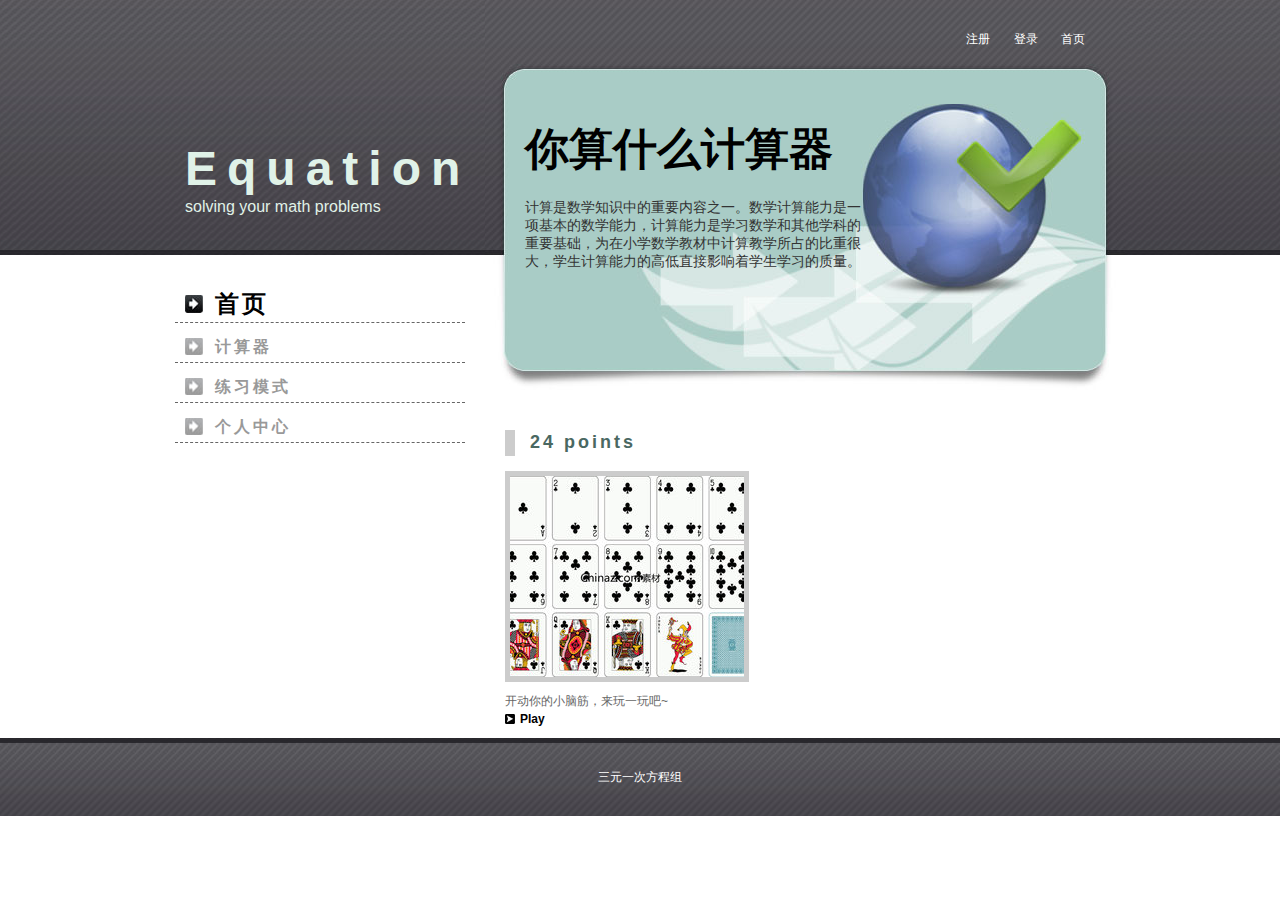
<file: website/web/index.html>
<!DOCTYPE html PUBLIC "-//W3C//DTD XHTML 1.0 Transitional//EN"
        "http://www.w3.org/TR/xhtml1/DTD/xhtml1-transitional.dtd">
<html xmlns="http://www.w3.org/1999/xhtml">
<head>
    <meta http-equiv="Content-Type" content="text/html; charset=utf-8"/>
    <title>首页</title>
    <link href="./static/templatemo_style.css" rel="stylesheet" type="text/css"/>
</head>
<body>
<div id="templatemo_container">
    <!--  Free Web Templates @ www.TemplateMo.com  -->
    <div id="content_left">
        <div id="site_title">
            <div id="site_name">
                Equation
            </div>
            <div id="site_slogan">
                solving your math problems
            </div>
        </div>

        <div id="templatemo_menu">
            <ul>
                <li><a href="./index.html" class="current"><span></span>首页</a></li>
                <li><a href="./cals.html"><span></span>计算器</a></li>

                <li><a href="./cal.html"><span></span>练习模式</a></li>
                <li><a href="./personal.html"><span></span>个人中心</a></li>
            </ul>
        </div>
        <div class="margin_bottom_40"></div>


        <div class="service_box"></div>

        <div class="margin_bottom_20"></div>

        <div class="service_box"></div>

        <div class="margin_bottm_20"></div>


        <div class="margin_bottom_20"></div>
        <div class="margin_bottom_40"></div>

        <!-- end of menu -->
    </div> <!-- end of content left -->

    <div id="content_right">
        <div id="top_menu">
            <ul>
                <li><a href="./register.html">注册</a></li>
                <li><a href="./login.html">登录</a></li>
                <li><a href="./index.html">首页</a></li>
            </ul>
        </div>

        <div id="template_banner">
            <div class="header">你算什么计算器</div>
            <p>计算是数学知识中的重要内容之一。数学计算能力是一项基本的数学能力，计算能力是学习数学和其他学科的重要基础，为在小学数学教材中计算教学所占的比重很大，学生计算能力的高低直接影响着学生学习的质量。</p>

            <div class="rc_btn_01"></div>
        </div>

        <div class="margin_bottom_40"></div>

        <!-- <div class="section_w270 margin_right_60">
            <div class="header_01">闯关模式</div>
            <img src="static/images/Calculator.png" alt="image" width="205" height="205"/>
            <p>帮助你解决计算问题~</p>

            <div class="rc_btn_02"><a href="#">Action</a></div>
        </div> -->

        <div class="section_w270" onclick="location.href='./24.html'">
            <div class="header_01">24 points</div>

            <img src="static/images/24_points.jpg" alt="image"/>
            <p>开动你的小脑筋，来玩一玩吧~</p>
            <div class="rc_btn_02"><a href="#">Play</a></div>
        </div>
    </div> <!-- end of content right -->

    <div class="cleaner"></div>
</div> <!-- end of container -->

<div id="templatemo_footer_wrapper">
    <div id="templatemo_footer">
        三元一次方程组
    </div> <!-- end of footer -->
</div>
<!--  Free Website Templates  @  T e m p l a t e M o . c o m    -->

</body>
</html>
</file>
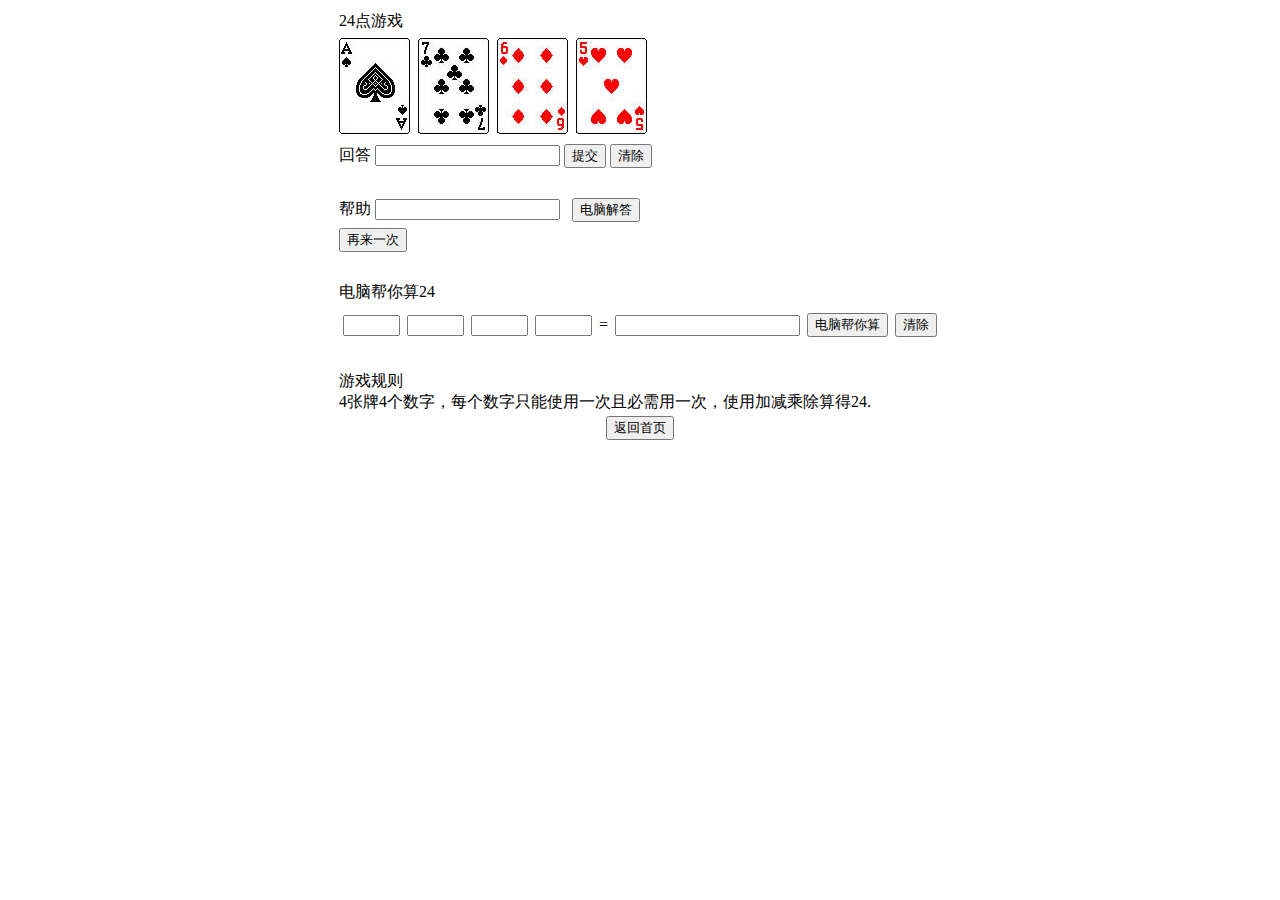
<file: website/web/24.html>
<!DOCTYPE html>
<head>
    <meta http-equiv="Content-Type" content="text/html; charset=utf-8" />
    <title>算24游戏</title>
</head>

<body onload="init();">
<script language="JavaScript" type="text/javascript" src="./static/used.js"></script>
<script language="JavaScript" type="text/javascript" src="./static/main.js"></script>
<script language="javascript">
    var number = new Array(), rnd4 = new Array();
    var pubAnser, pubMyAnser;
    var flag = true;
    var itmp, ptmp;

    
    function init() {
       
        do {
            for (i = 0; i < 4; i++) {
                number[i] = parseInt(getRnd(10));
            }
        } while (fun2(parseInt(number[0]), parseInt(number[1]), parseInt(number[2]), parseInt(number[3])) == false)
        
        rnd4[0] = getRnd(4);
        for (i = 1; i < 4; i++) {
            do {
                rnd4[i] = getRnd(4);
            } while (isAt(i))
        }
        
        for (i = 0; i < 4; i++) {
            itmp = number[i];
            ptmp = parseInt(itmp) > 9 ? itmp : "0" + itmp;
            ptmp = "<img src='./static/images24/" + rnd4[i] + ptmp + ".jpg'>";
            setHTML("n" + (i + 1), ptmp);
        }
    }

    
    function isAt(n) {
        for (j = 0; j < n; j++) {
            if (number[j] == number[n]) {
                if (rnd4[j] == rnd4[n]) return true;
            }
        }
        return false;
    }

    function anser() {
        var san = getValue("manser");
        if (isErrNumber(san)) {
            if (eval(getValue("manser")) == 24) alert("�ش���ȷ�����������");
            else alert("�ش���ˣ�����һ�Σ�");
        } else {
            alert("�벻Ҫ��������Ŀ�޹ص����֣�");
        }
    }

    
    function isErrNumber(san) {
        for (i = 0; i < 4; i++) {
            if (san.indexOf(number[i]) < 0) return false;
        }
        return true;
    }

    
    function isAnser(number1, number2, number3, number4) {
        //return fun2(number1,number2,number3,number4);
    }

    
    function getAnser() {
        setValue("hanser", pubAnser);
    }

    
    function getMyAnser() {
        var temp;
        temp = pubAnser;
        var nb1 = getValue("num1");
        var nb2 = getValue("num2");
        var nb3 = getValue("num3");
        var nb4 = getValue("num4");
        fun2(parseInt(nb1), parseInt(nb2), parseInt(nb3), parseInt(nb4));
        setValue("num5", pubAnser);
        pubAnser = temp;
    }

    
    function Again() {
        init();
        setValue("manser", "");
        setValue("hanser", "");
    }

    
    function clean() {
        setValue("num1", "");
        setValue("num2", "");
        setValue("num3", "");
        setValue("num4", "");
        setValue("num5", "");
    }
</script>
<center>
    <table width="600" border="0" align="center" cellpadding="3" cellspacing="0">
        <tr>
            <td>24点游戏</td>
        </tr>
        <tr>
            <td>
                <span id="n1"></span>&nbsp;
                <span id="n2"></span>&nbsp;
                <span id="n3"></span>&nbsp;
                <span id="n4"></span></td>
        </tr>
        <tr>
            <td>
                回答
                <input name="manser" type="text" id="manser"/>
                <input type="button" name="Submit" value="提交" onclick="javascript:anser();"/>
                <input type="button" name="Submit3" value="清除" onclick="javascript:setValue('manser','');"/></td>
        </tr>
        <tr>
            <td>&nbsp;</td>
        </tr>
        <tr>
            <td>帮助
                <input name="hanser" type="text" id="hanser"/>
                &nbsp;
                <input type="button" name="Submit2" value="电脑解答" onclick="javascript:getAnser();"/></td>
        </tr>
        <tr>
            <td><input type="button" name="Submit22" value="再来一次" onclick="javascript:Again();"/></td>
        </tr>
        <tr>
            <td>&nbsp;</td>
        </tr>
        <tr>
            <td>电脑帮你算24</td>
        </tr>
        <tr>
            <td>
                <table border="0" cellspacing="1" cellpadding="3">
                    <tr>
                        <td><input name="num1" type="text" id="num1" size="4"/></td>
                        <td><input name="num2" type="text" id="num2" size="4"/></td>
                        <td><input name="num3" type="text" id="num3" size="4"/></td>
                        <td><input name="num4" type="text" id="num4" size="4"/></td>
                        <td>=</td>
                        <td><input name="num5" type="text" id="num5" size="20"/></td>
                        <td><input type="button" name="Submit23" value="电脑帮你算" onclick="javascript:getMyAnser();"/></td>
                        <td><input type="button" name="Submit32" value="清除" onclick="javascript:clean();"/></td>
                    </tr>
                </table>
            </td>
        </tr>
        <tr>
            <td>&nbsp;</td>
        </tr>
        <tr>
            <td align="left">游戏规则<br>4张牌4个数字，每个数字只能使用一次且必需用一次，使用加减乘除算得24.</td>
        </tr>
    </table>
</center>
<center>
    <button type="button" onclick="location.href='./index.html'">返回首页</button>
</center>
</body>
</html>
</file>
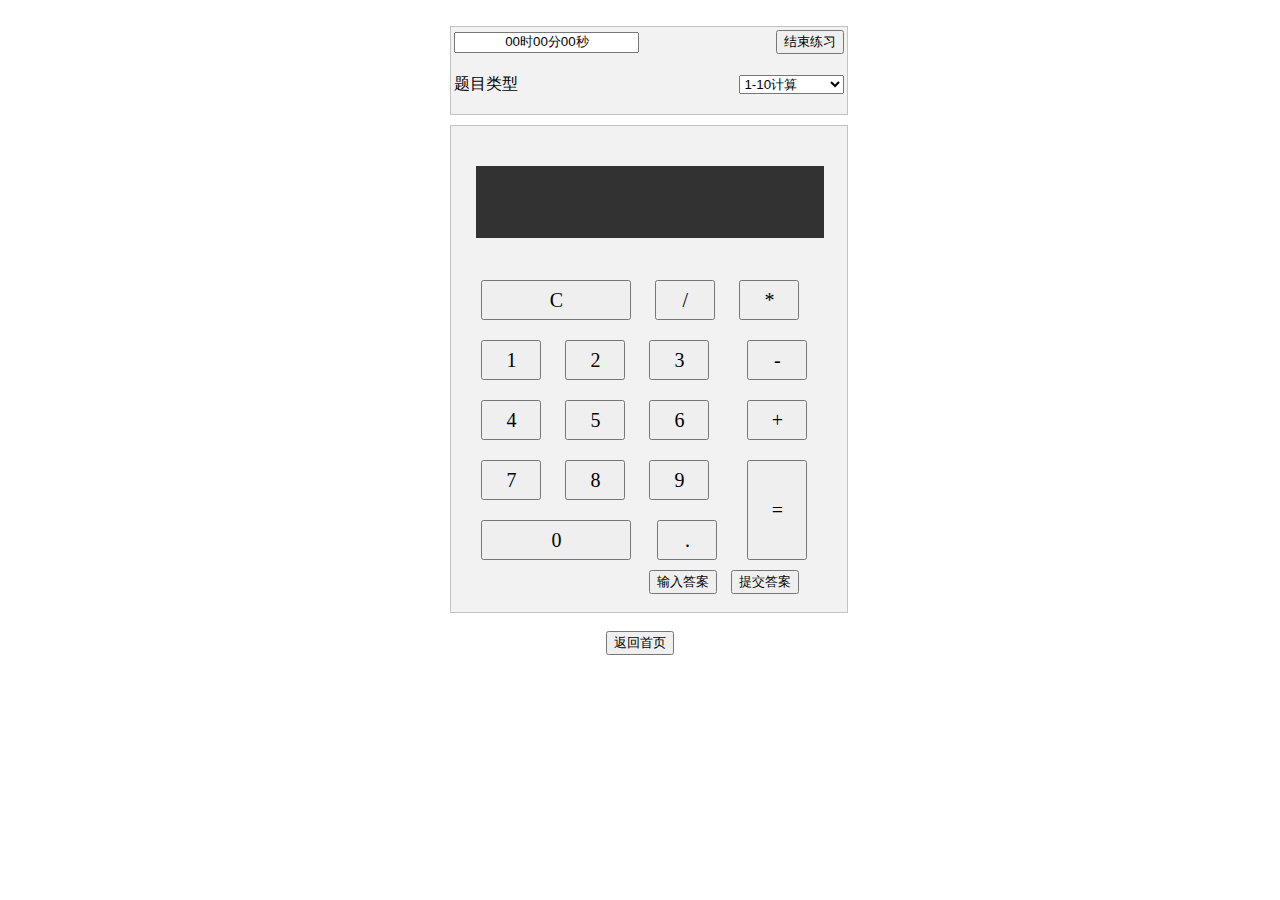
<file: website/web/cal.html>
<!DOCTYPE html>
<html>    

<head>
    <meta charset="utf-8">
    <script src="./js/jquery.js"></script>
    <style>
        /* 主体 */
        .counter {
            width: 396px;
            height: 486px;
            background-color: #F2F2F2;
            border: 1px solid #C2C3C6;
            margin-left: 35%;
            margin-top: 10px;


        }

        /*aa*/
        /* 显示框 */
        #box {
            height: 70px;
            width: 336px;
            background-color: #323232;
            border: none;
            margin: 40px 25px 32px 25px;
            font: 700 40px/70px "微软雅黑";
            color: #ffffff;
            padding-right: 10px;
        }

        /* 功能区 */
        .funct {
            padding: 0 20px;
            position: relative;

        }

        /* 按钮样式 */
        .funct input {
            height: 40px;
            width: 60px;
            margin: 10px 10px;
            font: 400 20px/40px "微软雅黑";
        }

        /* 清除按钮样式 */
        .funct #res {
            width: 150px;
        }

        /* + - = . 按钮浮动 */
        #add,
        #reduce,
        #round,
        #sum {
            position: absolute;
            right: 0px;
            bottom: 0px;
        }

        /* 减号位置 */
        #reduce {
            right: 30px;
            top: 60px;
        }

        /* 加号位置 */
        #add {
            right: 30px;
            top: 120px;
        }

        /* 等于号位置 */
        #sum {
            height: 100px;
            right: 30px;
            bottom: 0px;
        }

        /* 小数点位置 */
        #round {
            right: 120px;
            bottom: 0px;
        }

        /* 0 */
        #zero {
            width: 150px;
        }

        /* 数字区 */
        .numb {
            width: 280px;
        }

        .top {
            width: 396px;
            background-color: #F2F2F2;
            border: 1px solid #C2C3C6;
            margin-left: 35%;


        }

        table {
            width: 100%;
        }

        table tr td {
            width: 50%;
        }

        #top_p {
            text-align: right;
        }

        #bottom_s {
            text-align: right;
        }
    </style>
    <script>
        var timu=[];
        var jishu=0;
        //获取数据
        function getData(obj) {
            timu=[];
            $.ajax({
                url: 'http://127.0.0.1:8888/question/' + $(obj).val(),
                type: "GET",
                data: {},
                dataType: 'json',
                contentType: 'application/json',
                async: false,
            }).success(function (res) {
                $.each(res,function(index,item){
                    if(index!='tid'){
                        timu.push(item)
                    }
                })
            });
            setTimu()
        }
        //题目赋值
        function setTimu(){
            $('#box').val(timu[jishu])
            jishu++
        }
        window.onload = function () {
            var hour, minute, second;//时 分 秒
            hour = minute = second = 0;//初始化

            var int;
            var exp;
            var ans;
            var simple;
            var midlle;
            var difficult;
            var millisecond = 0;//毫秒
            getData(document.getElementById('select'))
        
            /*
            $.ajax({
                url: "/input",
                type: "get",
                success: function (data) {
                    let type = document.getElementById("select").value;
                    var si = 0, mi = 0, di = 0;
                    simple = new Array();
                    midlle = new Array();
                    difficult = new Array();
                    for (var i = 0; i < data.size; i++) {
                        if (data.rs[i].type === "simple") {
                            simple[si] = data.rs[i];
                            si++;
                        } else if (data.rs[i].type === "middle") {
                            midlle[mi] = data.rs[i];
                            mi++;
                        } else {
                            difficult[di] = data.rs[i];
                            di++;
                        }
                    }
                }
            });*/

            function Reset()//暂停
            {
                window.clearInterval(int);
                document.getElementById("pause").value = "恭喜！提交成功"
            }

            function start()//开始
            {
                int = setInterval(timer, 1000);

            }

            function in_ans() {
                exp = document.getElementById("box").value;
                document.getElementById("box").value = exp + "=";
            }

            document.getElementById("in").onclick = in_ans;
            function confirm() {
                rs = document.getElementById("box").value;
                let emp = rs.split("=")[1];
            
                if (emp == eval(exp)) {
                    alert("计算成功");
                    $.ajax({
                        url: "http://127.0.0.1:8888/practice",
                        type: "POST",
                        dataType: 'json',
                        data:JSON.stringify({
                            ptime:(Math.random()*15).toString(),
                            type:$('#select option:selected').text(),
                            rapid:$('#times').val(),
                            pnumber:"2",
                            ppid:'',
                        }),
                        contentType: 'application/json',
                        //data: { "question": '1+1', "type": "simple", "answer": "-1" },
                        success: function (data) {
                            alert('数据已存入数据库');
                            
                        }
                    });
                    setTimu()
                    if(!$('#box').val()){
                        jishu=0
                        setTimu()
                    }
                    second=0
                    timer()
                } else {
                    alert("计算失败");
                }
            }

            document.getElementById("confirm").onclick = confirm;
            document.getElementById("pause").onclick = Reset;

            //计时
            function timer() {
                second++;
                if (second >= 60) {
                    second = 0;
                    minute = minute + 1;
                }

                if (minute >= 60) {
                    minute = 0;
                    hour = hour + 1;
                }
                document.getElementById('times').value = hour + '时' + minute + '分' + second + '秒';

            }

            start();
            // 数据容器
            var left = 0;   //被除数
            var right = 0;  //除数
            var sum = 0;    //和

            var numb = 0;   //此变量用来限制点的输入
            // 获取id并返回
            function a(id) {
                return document.getElementById(id);
            }

            // 运算函数
            function operation(id) {
                if (a("box").value != "0") {
                    if (left == 0) {
                        a("box").value = a("box").value + a(id).value;
                        left = parseFloat(a("box").value);
                    }
                }

                //numb 转为number类型 让点可以再输入一次
                numb = 0;
            }

            // 数字盘函数
            function figure(id) {

                // 判断被除数是否有值
                if (left == 0) {
                    // 改变value默认值
                    if (a("box").value === "0") {
                        a("box").value = a(id).value;
                    } else {
                        a("box").value = a("box").value + a(id).value;
                    }
                } else {
                    a("box").value = a("box").value + a(id).value;
                    var str = a("box").value;
                    var num = "";
                    // 获取第二次输入的数字
                    for (var i = 0; i < str.length; i++) {
                        // 判断加减乘除
                        if (str[i] == "+") {
                            for (var j = i + 1; j < str.length; j++) {
                                num += str[j];

                            }
                            ;
                            right = parseFloat(num);
                        } else if (str[i] == "-") {
                            for (var j = i + 1; j < str.length; j++) {
                                num += str[j];

                            }
                            ;
                            right = parseFloat(num);
                        } else if (str[i] == "*") {
                            for (var j = i + 1; j < str.length; j++) {
                                num += str[j];

                            }
                            ;
                            right = parseFloat(num);
                        } else if (str[i] == "/") {
                            for (var j = i + 1; j < str.length; j++) {
                                num += str[j];

                            }
                            ;
                            right = parseFloat(num);
                        }
                    }
                    ;
                }

                // 清空所有数据
                if (sum != 0) {
                    left = 0;
                    right = 0;
                    sum = 0;
                    numb = 0;
                    a("box").value = a(id).value;
                }

            }

            // 数字键盘区----------------------------------------------------------开始
            a("one").onclick = function () {
                figure("one");
            }
            a("two").onclick = function () {
                figure("two");
            }
            a("three").onclick = function () {
                figure("three");
            }
            a("four").onclick = function () {
                figure("four");
            }
            a("five").onclick = function () {
                figure("five");
            }
            a("six").onclick = function () {
                figure("six");
            }
            a("seven").onclick = function () {
                figure("seven");
            }
            a("eight").onclick = function () {
                figure("eight");
            }
            a("nine").onclick = function () {
                figure("nine");
            }
            a("zero").onclick = function () {
                figure("zero");
            }

            // 数字键盘区----------------------------------------------------------结束


            //功能区-----------------------------------------------------------开始

            // 加
            a("add").onclick = function () {
                operation("add");
            }


            //减
            a("reduce").onclick = function () {
                operation("reduce");
            }

            // 乘
            a("ride").onclick = function () {
                operation("ride");
            }

            // 除
            a("division").onclick = function () {
                operation("division");
            }

            // 点
            a("round").onclick = function () {
                // 限制点的输入
                if (numb === 0 && sum == 0) { //numb值等于0 类型等于number
                    a("box").value = a("box").value + a("round").value;
                    numb = (a("box").value); //numb赋值为字符串
                }

            }

            // 清除
            a("res").onclick = function () {
                if (a("box").value != "0") {
                    left = 0;
                    right = 0;
                    sum = 0;
                    numb = 0;
                    a("box").value = "0";
                }
            }

            // 求和
            a("sum").onclick = function () {
                var symbol = "";
                if (left != 0 && right != 0) {
                    for (var i = 0; i < a("box").value.length; i++) {
                        symbol = a("box").value[i];
                        if (symbol == "+") {
                            sum = left + right;
                            a("box").value = sum;
                        } else if (symbol == "-") {
                            sum = left - right;
                            a("box").value = sum;
                        } else if (symbol == "*") {
                            sum = left * right;
                            a("box").value = sum;

                        } else if (symbol == "/") {
                            sum = left / right;
                            a("box").value = sum;
                        }
                    }
                    ;
                }
            }

        }

        // 功能区--------------------------------------------------------------------------结束
    </script>
</head>

<body>
    <div class="top">
        <table>
            <tr>
                <td><input type="text" id="times" style="text-align:center;" value="00时00分00秒" readonly></td>
                <td id="top_p"><input type="button" id="pause" value="结束练习"></td>
            </tr>
            <tr>
                <td>
                    <p>题目类型</p>
                </td>
                <td id="bottom_s">
                    <select id="select" onchange="getData(this)">
                        <option value="1">1-10计算</option>
                        <option value="2">10-100计算</option>
                        <option value="3">100-1000计算</option>
                    </select>
                </td>
                </td>
            </tr>
        </table>
    </div>
    </div>

    <div class="counter">
        <input type="text" id="box" style="text-align:right" readOnly="true" value="0">
        <div class="funct">
            <input type="reset" id="res" value="C">
            <input type="button" id="division" value="/">
            <input type="button" id="ride" value="*">

            <input type="button" id="add" value="+">
            <input type="button" id="reduce" value="-">
            <input type="button" id="round" value=".">
            <input type="button" id="sum" value="=">

            <div class="numb">
                <input type="button" id="one" value="1">
                <input type="button" id="two" value="2">
                <input type="button" id="three" value="3">
                <input type="button" id="four" value="4">
                <input type="button" id="five" value="5">
                <input type="button" id="six" value="6">
                <input type="button" id="seven" value="7">
                <input type="button" id="eight" value="8">
                <input type="button" id="nine" value="9">
                <input type="button" id="zero" value="0">
            </div>
        </div>
        <input type="button" id="in" value="输入答案" style="margin-left:50%;" width="50px">
        <input type="button" id="confirm" value="提交答案" style="margin-left:10px;" width="50px">
    </div>
    <br>
    <center>
        <button type="button" onclick="location.href='./index.html'">返回首页</button>
    </center>
</body>

</html>
</file>
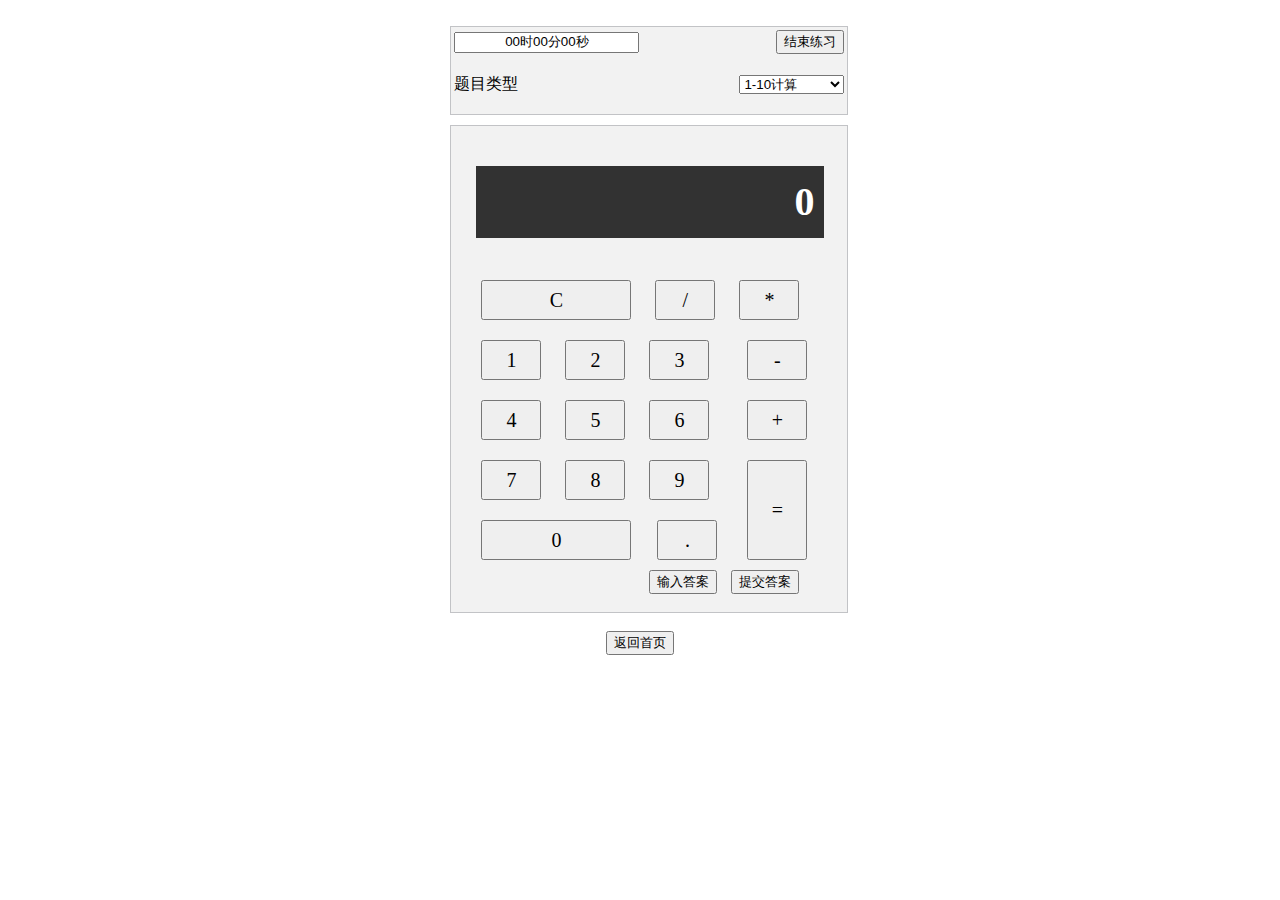
<file: website/web/cals.html>
<!DOCTYPE html>
<html>    
<head>
    <meta charset="utf-8">
    <script src="./js/jquery.js"></script>
    <style>
        /* 主体 */
        .counter {
            width: 396px;
            height: 486px;
            background-color: #F2F2F2;
            border: 1px solid #C2C3C6;
            margin-left: 35%;
            margin-top: 10px;


        }

        /*aa*/
        /* 显示框 */
        #box {
            height: 70px;
            width: 336px;
            background-color: #323232;
            border: none;
            margin: 40px 25px 32px 25px;
            font: 700 40px/70px "微软雅黑";
            color: #ffffff;
            padding-right: 10px;
        }

        /* 功能区 */
        .funct {
            padding: 0 20px;
            position: relative;

        }

        /* 按钮样式 */
        .funct input {
            height: 40px;
            width: 60px;
            margin: 10px 10px;
            font: 400 20px/40px "微软雅黑";
        }

        /* 清除按钮样式 */
        .funct #res {
            width: 150px;
        }

        /* + - = . 按钮浮动 */
        #add, #reduce, #round, #sum {
            position: absolute;
            right: 0px;
            bottom: 0px;
        }

        /* 减号位置 */
        #reduce {
            right: 30px;
            top: 60px;
        }

        /* 加号位置 */
        #add {
            right: 30px;
            top: 120px;
        }

        /* 等于号位置 */
        #sum {
            height: 100px;
            right: 30px;
            bottom: 0px;
        }

        /* 小数点位置 */
        #round {
            right: 120px;
            bottom: 0px;
        }

        /* 0 */
        #zero {
            width: 150px;
        }

        /* 数字区 */
        .numb {
            width: 280px;
        }

        .top {
            width: 396px;
            background-color: #F2F2F2;
            border: 1px solid #C2C3C6;
            margin-left: 35%;


        }

        table {
            width: 100%;
        }

        table tr td {
            width: 50%;
        }

        #top_p {
            text-align: right;
        }

        #bottom_s {
            text-align: right;
        }
    </style>
    <script>
        window.onload = function () {
            var hour, minute, second;//时 分 秒
            hour = minute = second = 0;//初始化

            var int;
            var exp;
            var ans;
            var simple;
            var midlle;
            var difficult;
            var millisecond = 0;//毫秒
            /*$.ajax({
                url: "/input",
                type: "post",
                dataType: 'json',
                contentType: 'application/json',
                data: {"question": '1+1', "type": "simple", "answer": "-1"},
                success: function (data) {
                    alert(data);
                }
            });
            $.ajax({
                url: "/input",
                type: "get",
                success: function (data) {
                    let type = document.getElementById("select").value;
                    var si = 0, mi = 0, di = 0;
                    simple = new Array();
                    midlle = new Array();
                    difficult = new Array();
                    for (var i = 0; i < data.size; i++) {
                        if (data.rs[i].type === "simple") {
                            simple[si] = data.rs[i];
                            si++;
                        } else if (data.rs[i].type === "middle") {
                            midlle[mi] = data.rs[i];
                            mi++;
                        } else {
                            difficult[di] = data.rs[i];
                            di++;
                        }
                    }
                }
            });*/

            function Reset()//暂停
            {
                window.clearInterval(int);
                document.getElementById("pause").value = "恭喜！提交成功"
            }

            function start()//开始
            {
                int = setInterval(timer, 1000);

            }

            function in_ans() {
                exp = document.getElementById("box").value;
                document.getElementById("box").value = exp + "=";
            }

            document.getElementById("in").onclick = in_ans;

            function confirm() {
                rs = document.getElementById("box").value;
                let emp = rs.split("=")[1];

                if (emp == eval(exp)) {
                    alert("计算成功");
                    // $.ajax({
                    //     url: "/input",
                    //     type: "post",
                    //     dataType: 'json',
                    //     contentType: 'application/json',
                    //     data: {"question": '1+1', "type": "simple", "answer": "-1"},
                    //     success: function (data) {
                    //         alert(data);
                    //     }
                    // });
                } else {
                    alert("计算失败");
                }
            }

            document.getElementById("confirm").onclick = confirm;
            document.getElementById("pause").onclick = Reset;

            //计时
            function timer() {
                second++;
                if (second >= 60) {
                    second = 0;
                    minute = minute + 1;
                }

                if (minute >= 60) {
                    minute = 0;
                    hour = hour + 1;
                }
                document.getElementById('times').value = hour + '时' + minute + '分' + second + '秒';

            }

            start();
            // 数据容器
            var left = 0;   //被除数
            var right = 0;  //除数
            var sum = 0;    //和

            var numb = 0;   //此变量用来限制点的输入
            // 获取id并返回
            function a(id) {
                return document.getElementById(id);
            }

            // 运算函数
            function operation(id) {
                if (a("box").value != "0") {
                    if (left == 0) {
                        a("box").value = a("box").value + a(id).value;
                        left = parseFloat(a("box").value);
                    }
                }

                //numb 转为number类型 让点可以再输入一次
                numb = 0;
            }

            // 数字盘函数
            function figure(id) {

                // 判断被除数是否有值
                if (left == 0) {
                    // 改变value默认值
                    if (a("box").value === "0") {
                        a("box").value = a(id).value;
                    } else {
                        a("box").value = a("box").value + a(id).value;
                    }
                } else {
                    a("box").value = a("box").value + a(id).value;
                    var str = a("box").value;
                    var num = "";
                    // 获取第二次输入的数字
                    for (var i = 0; i < str.length; i++) {
                        // 判断加减乘除
                        if (str[i] == "+") {
                            for (var j = i + 1; j < str.length; j++) {
                                num += str[j];

                            }
                            ;
                            right = parseFloat(num);
                        } else if (str[i] == "-") {
                            for (var j = i + 1; j < str.length; j++) {
                                num += str[j];

                            }
                            ;
                            right = parseFloat(num);
                        } else if (str[i] == "*") {
                            for (var j = i + 1; j < str.length; j++) {
                                num += str[j];

                            }
                            ;
                            right = parseFloat(num);
                        } else if (str[i] == "/") {
                            for (var j = i + 1; j < str.length; j++) {
                                num += str[j];

                            }
                            ;
                            right = parseFloat(num);
                        }
                    }
                    ;
                }

                // 清空所有数据
                if (sum != 0) {
                    left = 0;
                    right = 0;
                    sum = 0;
                    numb = 0;
                    a("box").value = a(id).value;
                }

            }

            // 数字键盘区----------------------------------------------------------开始
            a("one").onclick = function () {
                figure("one");
            }
            a("two").onclick = function () {
                figure("two");
            }
            a("three").onclick = function () {
                figure("three");
            }
            a("four").onclick = function () {
                figure("four");
            }
            a("five").onclick = function () {
                figure("five");
            }
            a("six").onclick = function () {
                figure("six");
            }
            a("seven").onclick = function () {
                figure("seven");
            }
            a("eight").onclick = function () {
                figure("eight");
            }
            a("nine").onclick = function () {
                figure("nine");
            }
            a("zero").onclick = function () {
                figure("zero");
            }

            // 数字键盘区----------------------------------------------------------结束


            //功能区-----------------------------------------------------------开始

            // 加
            a("add").onclick = function () {
                operation("add");
            }


            //减
            a("reduce").onclick = function () {
                operation("reduce");
            }

            // 乘
            a("ride").onclick = function () {
                operation("ride");
            }

            // 除
            a("division").onclick = function () {
                operation("division");
            }

            // 点
            a("round").onclick = function () {
                // 限制点的输入
                if (numb === 0 && sum == 0) { //numb值等于0 类型等于number
                    a("box").value = a("box").value + a("round").value;
                    numb = (a("box").value); //numb赋值为字符串
                }

            }

            // 清除
            a("res").onclick = function () {
                if (a("box").value != "0") {
                    left = 0;
                    right = 0;
                    sum = 0;
                    numb = 0;
                    a("box").value = "0";
                }
            }

            // 求和
            a("sum").onclick = function () {
                var symbol = "";
                if (left != 0 && right != 0) {
                    for (var i = 0; i < a("box").value.length; i++) {
                        symbol = a("box").value[i];
                        if (symbol == "+") {
                            sum = left + right;
                            a("box").value = sum;
                        } else if (symbol == "-") {
                            sum = left - right;
                            a("box").value = sum;
                        } else if (symbol == "*") {
                            sum = left * right;
                            a("box").value = sum;

                        } else if (symbol == "/") {
                            sum = left / right;
                            a("box").value = sum;
                        }
                    }
                    ;
                }
            }

        }

        // 功能区--------------------------------------------------------------------------结束
    </script>
</head>
<body>
<div class="top">
    <table>
        <tr>
            <td><input type="text" id="times" style="text-align:center;" value="00时00分00秒" readonly></td>
            <td id="top_p"><input type="button" id="pause" value="结束练习"></td>
        </tr>
        <tr>
            <td><p>题目类型</p></td>
            <td id="bottom_s"><select id="select">
                <option value="simple">1-10计算</option>
                <option value="middle">10-100计算</option>
                <option value="difficult">100-1000计算</option>
            </select></td>
            </td></tr>
    </table>
</div>
</div>

<div class="counter">
    <input type="text" id="box" style="text-align:right" readOnly="true" value="0">
    <div class="funct">
        <input type="reset" id="res" value="C">
        <input type="button" id="division" value="/">
        <input type="button" id="ride" value="*">

        <input type="button" id="add" value="+">
        <input type="button" id="reduce" value="-">
        <input type="button" id="round" value=".">
        <input type="button" id="sum" value="=">

        <div class="numb">
            <input type="button" id="one" value="1">
            <input type="button" id="two" value="2">
            <input type="button" id="three" value="3">
            <input type="button" id="four" value="4">
            <input type="button" id="five" value="5">
            <input type="button" id="six" value="6">
            <input type="button" id="seven" value="7">
            <input type="button" id="eight" value="8">
            <input type="button" id="nine" value="9">
            <input type="button" id="zero" value="0">
        </div>
    </div>
    <input type="button" id="in" value="输入答案" style="margin-left:50%;" width="50px">
    <input type="button" id="confirm" value="提交答案" style="margin-left:10px;" width="50px">
</div>
<br>
<center>
    <button type="button" onclick="location.href='./index.html'">返回首页</button>
</center>
</body>
</html>
</file>
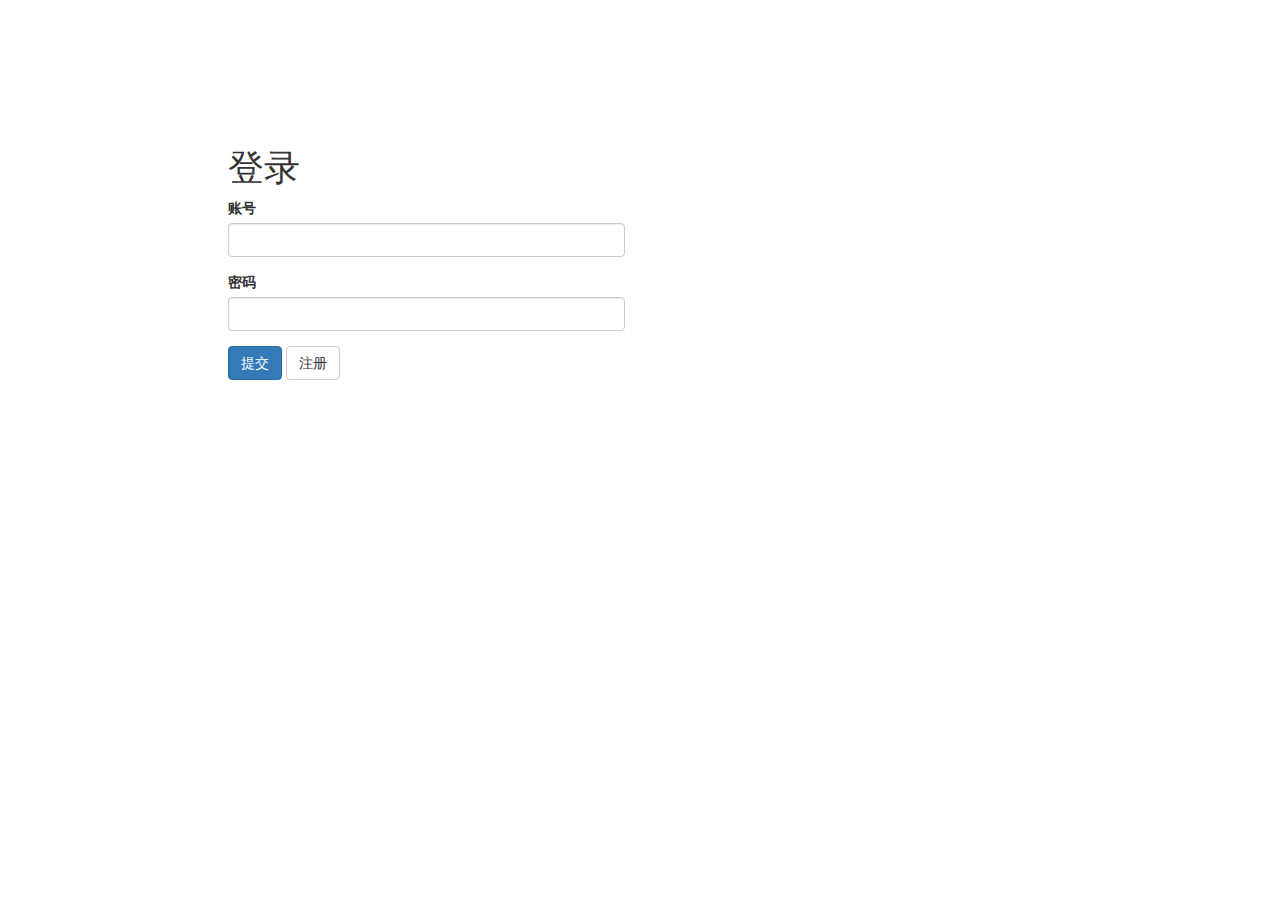
<file: website/web/login.html>
<!DOCTYPE html>
<html>

<head>
    <title>登录</title>
    <meta name="viewport" content="width=device-width, initial-scale=1.0">
    <!-- 引入 Bootstrap -->
    <link href="./css/bootstrap.min.css" rel="stylesheet">
    <meta http-equiv="Content-Type" content="text/html; charset=utf-8"/>
</head>

<body>
    <div class="container" style="width: auto; margin-top: 10%;">
        <div class="row">
            <div class="col-md-4 col-md-offset-2">
                <h1>登录</h1>
                <form role="form" action="./index.html" method="POST">
                    <div class="form-group">
                        <label for="exampleInputEmail1">账号</label>
                        <input type="text" class=" form-control" id="exampleInputEmail1" />
                    </div>
                    <div class="form-group">
                        <label for="exampleInputPassword1">密码</label>
                        <input type="password" class="form-control" id="exampleInputPassword1" />
                    </div>

                    <button type="submit" class="btn btn-primary">提交</button>
                    <button type="button" class="btn btn-default" onclick="location.href='./register.html'">注册</button>
                </form>
            </div>
        </div>
    </div>

    <!-- jQuery (Bootstrap 的 JavaScript 插件需要引入 jQuery) -->
    <script src="./js/jquery.js"></script>
    <!-- 包括所有已编译的插件 -->
    <script src="./js/bootstrap.js"></script>
</body>

</html>
</file>
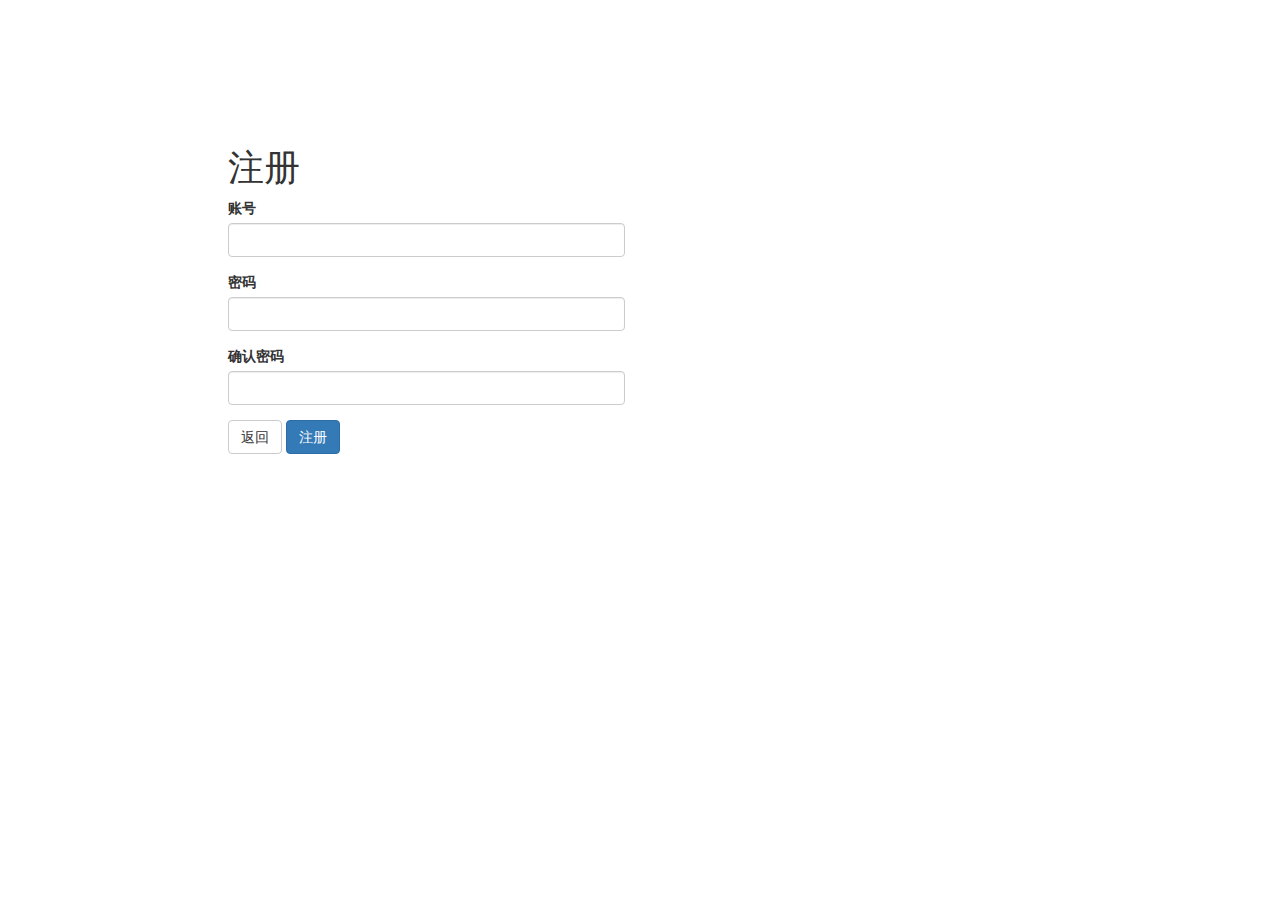
<file: website/web/register.html>
<!DOCTYPE html>
<html>

<head>
    <title>注册</title>
    <meta name="viewport" content="width=device-width, initial-scale=1.0">
    <!-- 引入 Bootstrap -->
    <link href="./css/bootstrap.min.css" rel="stylesheet">
    <meta http-equiv="Content-Type" content="text/html; charset=utf-8"/>
</head>

<body>
    <div class="container" style="width: auto; margin-top: 10%;">
        <div class="row">
            <div class="col-md-4 col-md-offset-2">
                <h1>注册</h1>
                <form role="form" action="./login.html" method="POST">
                    <div class="form-group">
                        <label for="exampleInputEmail1">账号</label>
                        <input type="text"" class=" form-control" id="exampleInputEmail1" />
                    </div>
                    <div class="form-group">
                        <label for="exampleInputPassword1">密码</label>
                        <input type="password" class="form-control" id="exampleInputPassword1" />
                    </div>
                    <div class="form-group">
                        <label for="exampleInputPassword2">确认密码</label>
                        <input type="password" class="form-control" id="exampleInputPassword2" />
                    </div>

                    <button type="button" class="btn btn-default" onclick="location.href='./login.html'">返回</button>
                    <button type="submit" class="btn btn-primary">注册</button>
                </form>
            </div>
        </div>
    </div>

    <!-- jQuery (Bootstrap 的 JavaScript 插件需要引入 jQuery) -->
    <script src="./js/jquery.js"></script>
    <!-- 包括所有已编译的插件 -->
    <script src="./js/bootstrap.js"></script>
</body>

</html>
</file>
<file: website/web/static/templatemo_style.css>
/*
CSS Credit: http://www.templatemo.com
*/

body {
	margin: 0;
	padding: 0;
	line-height: 1.5em;
	font-family: Arial, Helvetica, sans-serif;
	font-size: 12px;
	color: #666;
	background: #fff url(images/templatemo_main_bg.jpg) top repeat-x;
}
		
a:link, a:visited { color: #000; text-decoration: none; font-weight: normal; } 
a:active, a:hover { color: #06C; text-decoration: underline; }

p { margin: 0px; padding: 0px; }

img { margin: 0px; padding: 0px; border: none; }

.cleaner {
	clear: both;
	width: 970px;
	height: 0px;
	font-size: 0px;
}

.margin_bottom_10 { clear: both; width: 100%; height: 10px; font-size: 1px;	}
.margin_bottom_20 { clear: both; width: 100%; height: 20px; font-size: 1px;	}
.margin_bottom_30 { clear: both; width: 100%; height: 30px; font-size: 1px;	}
.margin_bottom_40 { clear: both; width: 100%; height: 40px; font-size: 1px;	}
.margin_bottom_50 { clear: both; width: 100%; height: 50px; font-size: 1px;	}
.margin_bottom_60 { clear: both; width: 100%; height: 60px; font-size: 1px;	}

.margin_right_10 { margin-right: 10px; }
.margin_right_60 { margin-right: 60px; }

.header_01 {
	padding: 3px 0 5px 15px;
	font-size: 18px;
	letter-spacing: 3px;
	font-weight: bold;
	margin-bottom: 10px;
	color: #4a6862;
	border-left: 10px solid #CCC;
}

.header_02 {
	padding: 0 0 5px 0;
	font-size: 12px;
	letter-spacing: 3px;
	font-weight: bold;
	color: #333;
}

.image_box_01 {
	float: left;
	margin: 5px 10px 0 0;
	border: 5px solid #CCC;
}

.rc_btn_01 a {
	clear: both;
	display: block;
	float: left;	
	font-size: 14px;
	padding-left: 30px;
	text-align: center;
	color: #000000;
	font-weight: bold;
	background: url(images/templatemo_list_icon_01.jpg) left center no-repeat;
	text-decoration: none;	
}

.rc_btn_02 a {
	clear: both;
	display: block;
	float: left;	
	font-size: 12px;
	padding-left: 15px;
	text-align: center;
	color: #000000;
	font-weight: bold;
	background: url(images/templatemo_list_icon_04.jpg) left center no-repeat;
	text-decoration: none;	
}

#templatemo_container {
	width: 970px;
	margin: 0 auto;
}

#content_left {
	float: left;
	width: 290px;
	padding: 0 20px;
}

#content_right {
	float: right;
	width: 600px;
	padding: 0 20px;
	background: url(images/templatemo_banner_bg.jpg) top right no-repeat;
}

#site_title {

	color: #e0f2e8;
	height: 105px;
	padding: 150px 0 0 0;
}

#site_name {
	font-family: Tahoma, Geneva, sans-serif;	
	color: #e0f2e8;
	font-size: 48px;
	font-weight: bold;
	padding: 10px;
	letter-spacing: 10px;
}

#site_slogan {
	font-size: 16px;
	padding: 10px;
}

/* menu */

#templatemo_menu {
	clear: both;
	margin-top: 40px;
	color: #000;
}

#templatemo_menu ul {
	margin: 0px;
	padding: 0px;
	list-style: none;
}

#templatemo_menu ul li{
	margin: 0 0 15px 0;
	padding: 0 0 5px 10px;
	border-bottom: 1px dashed #666;
}

#templatemo_menu ul li a{
	font-size: 16px;
	font-weight: bold;
	letter-spacing: 3px;
	text-decoration: none;
	color: #999;
	outline: none;
	padding: 0 0 0 30px;
	background: url(images/templatemo_list_icon_02.jpg) left center no-repeat;
}

#templatemo_menu li a:hover, #templatemo_menu li .current{
	color: #000;
	background: url(images/templatemo_list_icon_01.jpg) left center no-repeat;
	font-size: 24px;
}

/* end of menu */

.service_box {
	clear: both;
	width: 290px;
	height: 80px;
	outline: none;
}

#content_right #top_menu {
	height: 40px;
	text-align: right;
	padding: 30px 20px 0 0;
}

#top_menu ul {
	margin: 0px;
	padding: 0px;
	list-style: none
}

#top_menu ul li {
	list-style: none;
	display: inline;
}

#top_menu ul li a{
	padding: 20px 0 0 0;	
	margin: 0 0 0 20px;
	color: #ffffff;
}

#top_menu ul li .rss {
	padding-right: 35px;
	background: url(images/rss_icon.png) right bottom no-repeat;
}

#content_right #template_banner {
	clear: both;
	height: 200px;
	padding: 60px 240px 60px 20px;
}

#template_banner .header{ 
	padding: 10px 0;
	margin-bottom: 30px;
	font-size: 44px;
	font-weight: bold;
	color: #000;
}

#template_banner p {
	font-size: 14px;
	color: #333;
	margin-bottom: 20px;
}

.section_w270 {
	float: left;
	width: 270px;
}

.section_w270 p{
	text-align: justify;
}

.section_w270 ul {
	margin: 15px 0 0 20px;
	padding: 0px;
}

.section_w270 ul li {
	list-style: none;
	padding: 0 0 5px 15px;
	background: url(images/templatemo_list_icon_03.jpg) left center no-repeat;
}

.section_w270 img {
	margin: 5px 0 10px 0;
	border: 5px solid #CCC;
}

.section_w600 {
	clear: both;
	width: 600px;
}

.section_w600 p {
	margin-bottom: 10px;
}

/* footer */

#templatemo_footer_wrapper {
	clear: both;
	width: 970;
	margin: 0 auto;
	background: #333 url(images/templatemo_footer_bg.jpg) repeat-x;
}

#templatemo_footer {
	margin: 0 auto;
	width: 970px;
	padding: 30px 0;
	margin: 0 auto;
	text-align: center;
	color: #ffffff;

}

#templatemo_footer a{
	color: #ffffff;
	font-weight: bold;
}
/* end of footer */
</file>
